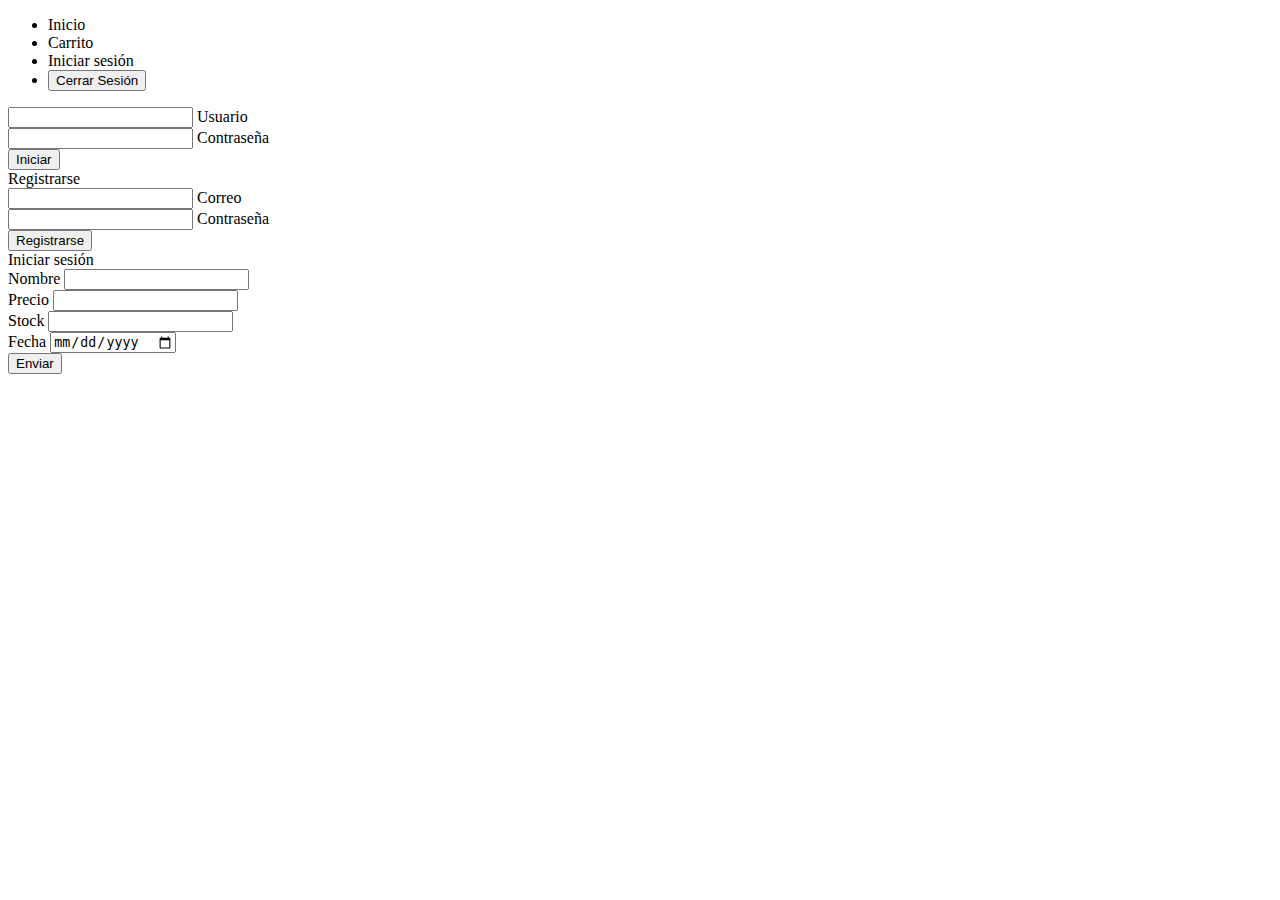
<file: src/main/resources/templates/fragment/fragments.html>
<!DOCTYPE html>
<!--
To change this license header, choose License Headers in Project Properties.
To change this template file, choose Tools | Templates
and open the template in the editor.
-->
<html xmlns:th="http://thymeleaf.org"
      xmlns:sec="http://www.thymeleaf.org/extras/spring-security"
      >
    <head>
        <title>TODO supply a title</title>
        <meta charset="UTF-8">
        <meta name="viewport" content="width=device-width, initial-scale=1.0">
    </head>
    <body>
        <div th:fragment="nav" class="container-nav">
            <ul>
                <li th:class="${#httpServletRequest.requestURI == '/' ? 'liActive':'li'}"><a th:href="@{/}" th:class="${#httpServletRequest.requestURI == '/' ? 'aLiActive':'aLi'}">Inicio</a></li>
                <li sec:authotize="hasRole('ROLE_USER')" th:class="${#httpServletRequest.requestURI == '/carrito' ? 'liActive':'li'}"><a class="aLi" th:href="@{/carrito}">Carrito</a></li>
                <li sec:authorize="!isAuthenticated()" class="li" id="modalIniciar"><a>Iniciar sesión</a></li>
                <li sec:authorize="isAuthenticated()" class="li">
                    <form method="post" th:action="@{/logout}">
                        <input type="submit" class="btnCerrar" value="Cerrar Sesión">
                    </form>
                </li>
            </ul>
        </div>
        <!--MODAL SESIÓN-->
        <div class="container-modal" th:fragment="modalSesion" id="contenedorSesion">
            <div class="modalSesion"  id="modalSesion">
                <form th:action="@{/login}" method="POST">
                    <div>
                        <input name="username" class="inputSesion" required>
                        <label class="lblSesion">Usuario</label>
                    </div>
                    <div>
                        <input name="password" class="inputSesion" required>
                        <label class="lblSesion">Contraseña</label>
                    </div>
                    <input type="submit" value="Iniciar" class="btnEnvSesion">
                </form>
                <div class="divLinkRegistro">
                    <a id="linkRegistro">Registrarse</a>
                </div>
            </div>


            <div class="modalSesion" id="modalRegistro">
                <form th:action="@{/registrarse}" method="POST">
                    <div>
                        <input name="username" class="inputSesion" required>
                        <label class="lblSesion">Correo</label>
                    </div>
                    <div>
                        <input name="password" class="inputSesion" required>
                        <label class="lblSesion">Contraseña</label>
                    </div>
                    <input name="url" th:value="${#httpServletRequest.requestURI}" type="hidden">
                    <input type="submit" value="Registrarse" class="btnEnvSesion">
                </form>
                <div class="divLinkRegistro">
                    <a id="linkSesion">Iniciar sesión</a>
                </div>
            </div>
            <script th:src="@{js/modales.js}"></script>
        </div>
        <!--MODAL SESIÓN-->
        <!--MODAL ADD PRODUCTOS-->
        <div class="containerModal-productos" th:fragment="productos" id="containerModalProducto">
            <div class="modalProductos" id="modalProducto">
                <form th:action="@{/producto}" method="POST" th:object="${producto}" id="formProductos">
                    <input type="hidden" th:value="${idProducto}">
                    <div class="divProducto">
                        <label class="lblProducto">Nombre</label>
                        <input type="text" th:field="*{nombreProducto}" class="inputProducto">
                        <label id="lblnombreErr"></label>
                    </div>
                    <div class="divProducto">
                        <label class="lblProducto">Precio</label>
                        <input type="text" th:field="*{precioProducto}" class="inputProducto">
                        <label id="lblprecioErr"></label>
                    </div>
                    <div class="divProducto">
                        <label class="lblProducto">Stock</label>
                        <input type="text" th:field="*{stockProducto}" class="inputProducto">
                        <label id="lblstockErr"></label>
                    </div>
                    <div class="divProducto">
                        <label class="lblProducto">Fecha</label>
                        <input type="Date" th:field="*{fechaExpedicion}" id="fechaExpedicion" class="inputProducto">
                        <label id="lblfechaErr"></label>
                    </div>
                    <input type="submit" value="Enviar" class="btnEnviarProducto">
                </form>
            </div>
        </div>
        <!--MODAL ADD PRODUCTOS-->
    </body>
</html>
</file>
